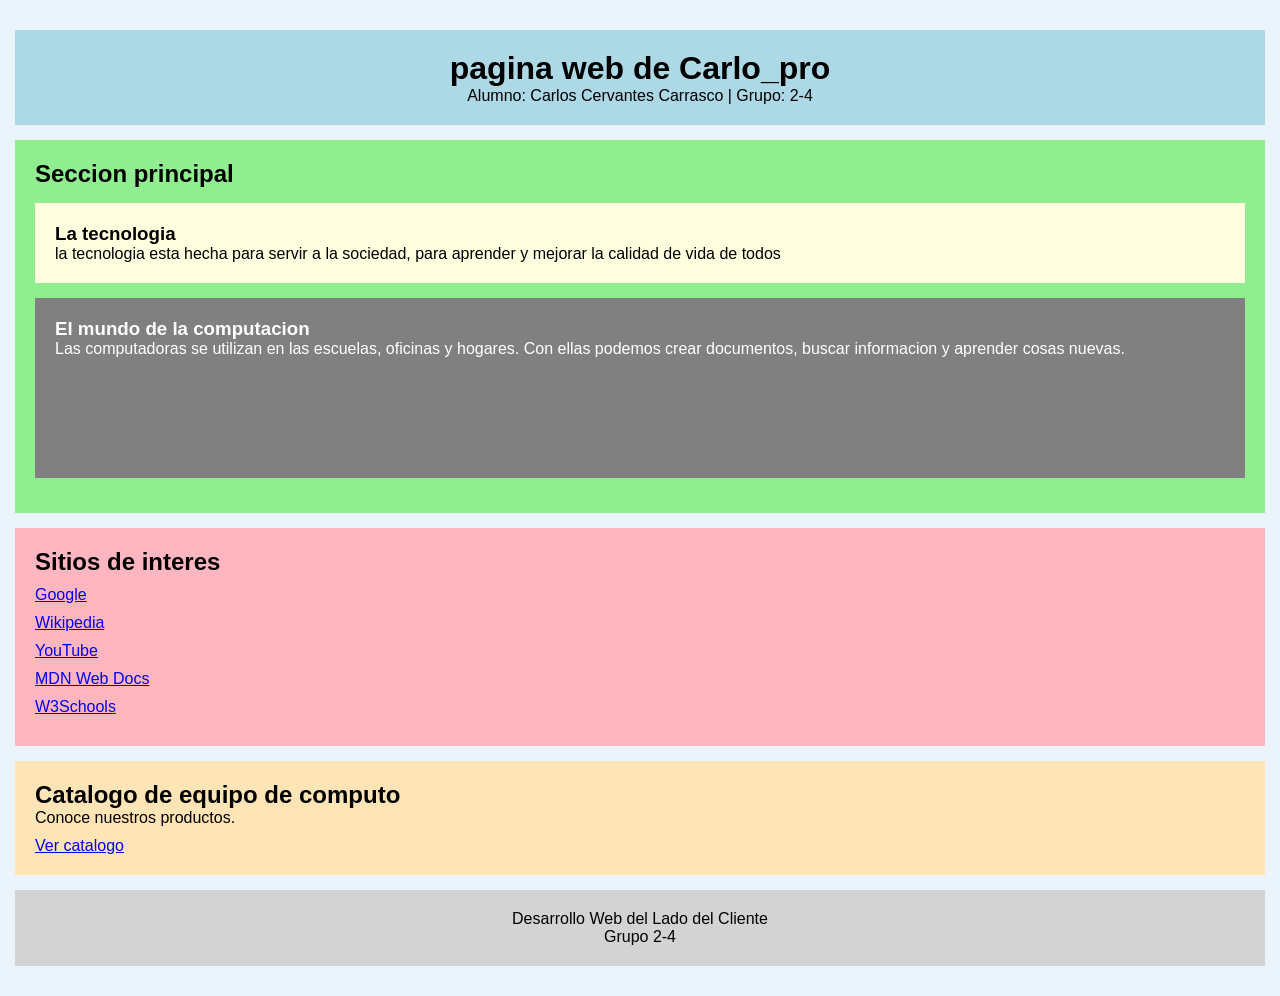
<file: index.html>
<!DOCTYPE html>
<html lang="es">
<head>
    <meta charset="UTF-8">
    <meta http-equiv="X-UA-Compatible" content="IE=edge">
    <meta name="viewport" content="width=device-width, initial-scale=1.0">
    <title>Mi pagina web</title>
    <link rel="stylesheet" href="style.css">
</head>
<body>

    <header>
        <h1>pagina web de Carlo_pro</h1>
        <p>Alumno: Carlos Cervantes Carrasco | Grupo: 2-4</p>
    </header>

    <section>
        <h2>Seccion principal</h2>

        <article class="articulo1">
            <h3>La tecnologia</h3>
            <p>la tecnologia esta hecha para servir a la sociedad, para aprender y mejorar la calidad de vida de todos</p>
        </article>

        <article class="articulo2">
            <h3>El mundo de la computacion</h3>
            <p>Las computadoras se utilizan en las escuelas, oficinas y hogares. Con ellas podemos crear documentos, buscar informacion y aprender cosas nuevas.</p>
        </article>
    </section>

    <section class="enlaces">
        <h2>Sitios de interes</h2>
        <p><a href="https://www.google.com/" target="_blank">Google</a></p>
        <p><a href="https://www.wikipedia.org/" target="_blank">Wikipedia</a></p>
        <p><a href="https://www.youtube.com/" target="_blank">YouTube</a></p>
        <p><a href="https://developer.mozilla.org/es/" target="_blank">MDN Web Docs</a></p>
        <p><a href="https://www.w3schools.com/" target="_blank">W3Schools</a></p>
    </section>

    <section class="catalogo">
        <h2>Catalogo de equipo de computo</h2>
        <p>Conoce nuestros productos.</p>
        <a href="catalogo.html">Ver catalogo</a>
    </section>

    <footer>
        <p>Desarrollo Web del Lado del Cliente</p>
        <p>Grupo 2-4</p>
    </footer>

    <script src="script.js"></script>
</body>
</html>
</file>
<file: style.css>
* {
    padding: 0;
    margin: 0;
    box-sizing: border-box;
    font-family: sans-serif;
}

body {
    background-color: #ecf4fb;
    padding: 15px;
}

header {
    background-color: lightblue;
    padding: 20px;
    margin: 15px 0;
    text-align: center;
}

section {
    background-color: lightgreen;
    padding: 20px;
    margin: 15px 0;
}

article {
    padding: 20px;
    margin: 15px 0;
}

.articulo1 {
    background-color: lightyellow;
}

.articulo2 {
    background-image: url("https://images.unsplash.com/photo-1518770660439-4636190af475?auto=format&fit=crop&w=1000&q=80");
    background-size: cover;
    background-position: center;
    background-color: gray;
    color: white;
    padding: 20px;
    min-height: 180px;
}

.enlaces {
    background-color: lightpink;
}

.enlaces p {
    margin: 10px 0;
}

.catalogo {
    background-color: #ffe4b5;
}

.catalogo a {
    display: inline-block;
    margin-top: 10px;
}

footer {
    background-color: lightgray;
    padding: 20px;
    margin: 15px 0;
    text-align: center;
}

.catalogo-header {
    background-color: lightblue;
    text-align: center;
}

.catalogo-header img {
    width: 100px;
    height: 100px;
    object-fit: contain;
}

.producto {
    background-color: white;
    padding: 20px;
    margin: 15px 0;
    border: 1px solid gray;
}

.producto h3 {
    color: darkblue;
    margin-bottom: 10px;
}

.producto p {
    margin: 8px 0;
}

.precio {
    color: green;
    font-weight: bold;
}

.volver {
    display: inline-block;
    margin: 15px 0;
}
</file>
